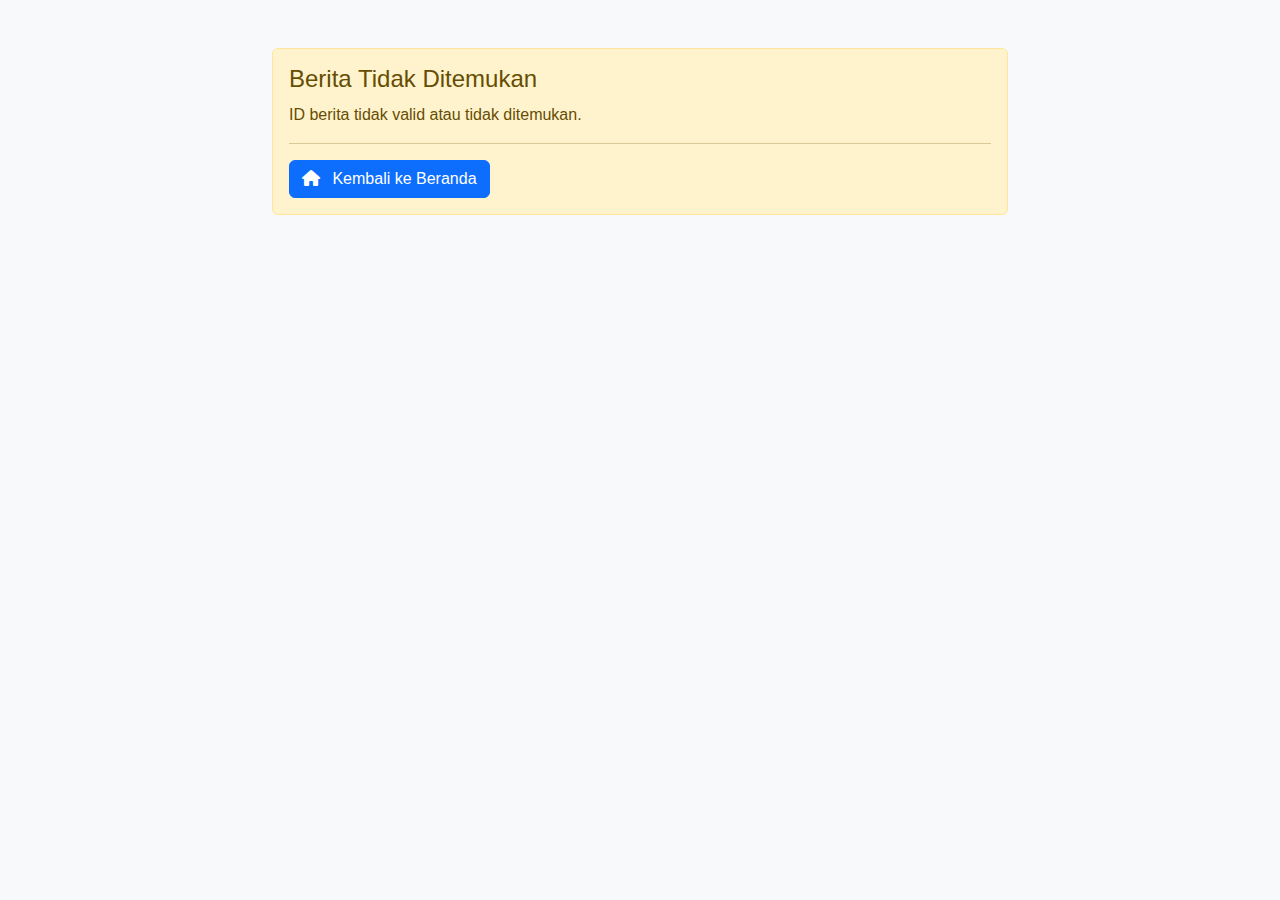
<file: berita-detail.html>
<!DOCTYPE html>
<html lang="id">
<head>
    <meta charset="UTF-8">
    <meta name="viewport" content="width=device-width, initial-scale=1.0">
    <title>Detail Berita - SoloHitz</title>
    <link href="https://cdn.jsdelivr.net/npm/bootstrap@5.3.0/dist/css/bootstrap.min.css" rel="stylesheet">
    <link rel="stylesheet" href="https://cdnjs.cloudflare.com/ajax/libs/font-awesome/6.0.0/css/all.min.css">
    <link rel="stylesheet" href="assets/css/style.css">
</head>
<body>
    <!-- Header dan Navigasi (salin dari index.html) -->
    <header>
        <!-- ... header content ... -->
    </header>

    <!-- Detail Berita Section -->
    <section class="py-5">
        <div class="container">
            <div class="row justify-content-center">
                <div class="col-lg-8">
                    <article id="article-detail">
                        <div class="text-center my-5">
                            <div class="spinner-border text-primary" role="status">
                                <span class="visually-hidden">Memuat...</span>
                            </div>
                            <p class="mt-2">Memuat berita...</p>
                        </div>
                    </article>
                </div>
            </div>
        </div>
    </section>

    <!-- Footer (salin dari index.html) -->
    <footer>
        <!-- ... footer content ... -->
    </footer>

    <script src="https://cdn.jsdelivr.net/npm/bootstrap@5.3.0/dist/js/bootstrap.bundle.min.js"></script>
    <script>
        // Ambil ID artikel dari URL
        const urlParams = new URLSearchParams(window.location.search);
        const articleId = urlParams.get('id');

        // Fungsi untuk memformat tanggal
        function formatDate(dateString) {
            const options = { year: 'numeric', month: 'long', day: 'numeric' };
            return new Date(dateString).toLocaleDateString('id-ID', options);
        }

        // Fungsi untuk memuat detail artikel
        async function loadArticleDetail(id) {
            const articleDetail = document.getElementById('article-detail');
            
            try {
                // Tampilkan loading
                articleDetail.innerHTML = `
                    <div class="text-center my-5">
                        <div class="spinner-border text-primary" role="status">
                            <span class="visually-hidden">Memuat...</span>
                        </div>
                        <p class="mt-2">Memuat berita...</p>
                    </div>
                `;

                // Fetch langsung tanpa proxy (asumsi API mendukung CORS)
                const response = await fetch(`https://solohitz.com/wp-json/wp/v2/posts/${id}?_embed`);
                
                if (!response.ok) {
                    if (response.status === 403) {
                        throw new Error('Akses ditolak (403). Coba akses API langsung atau periksa izin server.');
                    } else if (response.status === 404) {
                        throw new Error('Artikel tidak ditemukan (404).');
                    } else {
                        throw new Error(`Gagal memuat artikel: Status ${response.status}`);
                    }
                }

                const post = await response.json();
                
                // Ekstrak data yang diperlukan
                const featuredImage = post._embedded?.['wp:featuredmedia']?.[0]?.source_url || 'assets/image/bsicentre.jpeg';
                const category = post._embedded?.['wp:term']?.[0]?.[0]?.name || 'Berita';
                const date = formatDate(post.date);
                const title = post.title.rendered;
                const content = post.content.rendered;

                // Update judul halaman
                document.title = `${title} - SoloHitz`;

                // Render konten artikel
                articleDetail.innerHTML = `
                    <nav aria-label="breadcrumb" class="mb-4">
                        <ol class="breadcrumb">
                            <li class="breadcrumb-item"><a href="index.html">Beranda</a></li>
                            <li class="breadcrumb-item"><a href="#" class="category-link" data-category="${category}">${category}</a></li>
                            <li class="breadcrumb-item active" aria-current="page">${title}</li>
                        </ol>
                    </nav>
                    
                    <div class="article-header">
                        <h1 class="article-title">${title}</h1>
                        <div class="article-meta">
                            <span class="article-date">
                                <i class="far fa-calendar-alt"></i> ${date}
                            </span>
                            <span class="article-category">
                                <i class="fas fa-tag"></i>
                                <span class="badge bg-primary">${category}</span>
                            </span>
                        </div>
                    </div>
                    
                    <div class="article-featured-image">
                        <img src="${featuredImage}" alt="${title}" class="img-fluid rounded" onerror="this.src='assets/image/default-news.jpg'">
                    </div>
                    
                    <div class="article-content mt-4">
                        ${content}
                    </div>
                    
                    <div class="mt-5">
                        <a href="index.html" class="btn btn-outline-primary">
                            <i class="fas fa-arrow-left me-2"></i> Kembali ke Beranda
                        </a>
                    </div>
                `;

                // Tambahkan event listener untuk kategori
                const categoryLink = document.querySelector('.category-link');
                if (categoryLink) {
                    categoryLink.addEventListener('click', (e) => {
                        e.preventDefault();
                        console.log('Kategori diklik:', category);
                    });
                }

            } catch (error) {
                console.error('Error:', error);
                articleDetail.innerHTML = `
                    <div class="alert alert-danger" role="alert">
                        <h4 class="alert-heading">Gagal Memuat Berita</h4>
                        <p>${error.message || 'Terjadi kesalahan saat memuat berita. Silakan coba lagi nanti atau periksa koneksi internet Anda.'}</p>
                        <hr>
                        <p class="mb-0">Tips: Jika error 403, coba akses API langsung di browser atau gunakan VPN. Jika tetap gagal, hubungi admin situs.</p>
                        <a href="index.html" class="btn btn-primary mt-3">
                            <i class="fas fa-home me-2"></i> Kembali ke Beranda
                        </a>
                    </div>
                `;
            }
        }

        // Muat artikel saat halaman selesai dimuat
        document.addEventListener('DOMContentLoaded', () => {
            if (articleId) {
                loadArticleDetail(articleId);
            } else {
                document.getElementById('article-detail').innerHTML = `
                    <div class="alert alert-warning" role="alert">
                        <h4 class="alert-heading">Berita Tidak Ditemukan</h4>
                        <p>ID berita tidak valid atau tidak ditemukan.</p>
                        <hr>
                        <a href="index.html" class="btn btn-primary">
                            <i class="fas fa-home me-2"></i> Kembali ke Beranda
                        </a>
                    </div>
                `;
            }
        });
    </script>
</body>
</html>
</file>
<file: assets/css/style.css>
/* Global Styles */
:root {
    --primary-color: #007bff;
    --secondary-color: #6c757d;
    --dark-color: #343a40;
    --light-color: #f8f9fa;
    --success-color: #28a745;
    --danger-color: #dc3545;
    --warning-color: #ffc107;
    --info-color: #17a2b8;
    --body-font: 'Poppins', sans-serif;
    --transition: all 0.3s ease;
}

* {
    margin: 0;
    padding: 0;
    box-sizing: border-box;
}

body {
    font-family: var(--body-font);
    line-height: 1.6;
    color: #333;
    background-color: #f8f9fa;
}

a {
    text-decoration: none;
    transition: var(--transition);
}

a:hover {
    color: var(--primary-color);
}

img {
    max-width: 100%;
    height: auto;
}

/* Header Styles */
.header {
    background: linear-gradient(135deg, #007bff, #00b4d8);
    color: white;
    padding: 15px 0;
    box-shadow: 0 2px 10px rgba(0, 0, 0, 0.1);
    position: sticky;
    top: 0;
    z-index: 1000;
}

.navbar-brand {
    font-size: 1.8rem;
    font-weight: 700;
    letter-spacing: 1px;
}

.navbar-brand span {
    color: #ffc107;
}

.navbar-nav .nav-link {
    font-weight: 500;
    padding: 0.5rem 1rem;
    position: relative;
}

.navbar-nav .nav-link::after {
    content: '';
    position: absolute;
    width: 0;
    height: 2px;
    background: #ffc107;
    bottom: 0;
    left: 50%;
    transform: translateX(-50%);
    transition: var(--transition);
}

.navbar-nav .nav-link:hover::after,
.navbar-nav .nav-link.active::after {
    width: 60%;
}

/* text berjalan */
.hero {
    background: linear-gradient(135deg, #f8f9fa 0%, #e9ecef 100%);
    padding: 0.75rem 0;
    border-bottom: 1px solid #dee2e6;
    position: relative;
    overflow: hidden;
}

.hero h1 {
    color: #2c3e50;
    font-size: 1.4rem;
    white-space: nowrap;
    position: relative;
    padding-right: 1rem;
    margin: 0;
}

.hero h1::after {
    content: '';
    position: absolute;
    right: 0;
    top: 50%;
    transform: translateY(-50%);
    width: 2px;
    height: 30px;
    background-color: #dee2e6;
}

.scrolling-text-wrapper {
    position: relative;
    overflow: hidden;
}

.scrolling-text {
    display: inline-block;
    white-space: nowrap;
    padding-left: 1.5rem;
    animation: scrollText 15s linear infinite;
    color: #0689fb;
    font-size: 0.95rem;
}

@keyframes scrollText {
    0% {
        transform: translateX(100%);
    }
    100% {
        transform: translateX(-100%);
    }
}

/* Container untuk Berita Populer */
#featured-popular-posts {
    margin-top: 3rem;
}

/* Responsive Styles */
@media (max-width: 767.98px) {
    .hero {
        padding: 0.5rem 0;
    }
    
    .hero h1 {
        font-size: 1.2rem;
        padding-right: 0.75rem;
    }
    
    .hero h1::after {
        height: 20px;
    }
    
    .scrolling-text {
        font-size: 0.85rem;
        padding-left: 0.75rem;
        animation: scrollText 15s linear infinite;
    }
}

@media (max-width: 575.98px) {
    .hero {
        padding: 0.5rem 0;
    }
    
    .hero h1 {
        font-size: 1.1rem;
        min-width: 100px;
    }
    
    .scrolling-text {
        font-size: 0.8rem;
        animation: scrollText 1s linear infinite;
    }
}

/* Article Card */
.article-card {
    background: white;
    border-radius: 8px;
    overflow: hidden;
    box-shadow: 0 5px 15px rgba(0, 0, 0, 0.1);
    transition: var(--transition);
    height: 100%;
    display: flex;
    flex-direction: column;
}

.article-card:hover {
    transform: translateY(-5px);
    box-shadow: 0 10px 25px rgba(0, 0, 0, 0.15);
}

.article-image {
    position: relative;
    overflow: hidden;
    height: 200px;
}

.article-image img {
    width: 100%;
    height: 100%;
    object-fit: cover;
    transition: var(--transition);
}

.article-card:hover .article-image img {
    transform: scale(1.05);
}

.badge {
    position: absolute;
    top: 10px;
    right: 10px;
    background-color: var(--primary-color);
    color: white;
    padding: 5px 10px;
    border-radius: 20px;
    font-size: 0.8rem;
    font-weight: 500;
}

.article-content {
    padding: 20px;
    flex-grow: 1;
    display: flex;
    flex-direction: column;
}

.article-meta {
    font-size: 0.85rem;
    color: var(--secondary-color);
    margin-bottom: 10px;
}

.article-meta i {
    margin-right: 5px;
}

.article-title {
    font-size: 1.2rem;
    margin-bottom: 10px;
    font-weight: 600;
    line-height: 1.4;
}

.article-excerpt {
    color: #666;
    margin-bottom: 15px;
    flex-grow: 1;
}

.read-more {
    color: var(--primary-color);
    font-weight: 500;
    display: inline-flex;
    align-items: center;
}

.read-more i {
    margin-left: 5px;
    transition: var(--transition);
}

.read-more:hover i {
    transform: translateX(5px);
}

/* Sidebar */
.sidebar-widget {
    background: white;
    border-radius: 8px;
    padding: 20px;
    margin-bottom: 30px;
    box-shadow: 0 5px 15px rgba(0, 0, 0, 0.05);
}

.widget-title {
    font-size: 1.3rem;
    margin-bottom: 20px;
    padding-bottom: 10px;
    border-bottom: 2px solid #f0f0f0;
    position: relative;
}

.widget-title::after {
    content: '';
    position: absolute;
    bottom: -2px;
    left: 0;
    width: 50px;
    height: 2px;
    background-color: var(--primary-color);
}

.category-list {
    list-style: none;
    padding: 0;
    margin: 0;
}

.category-list li {
    padding: 8px 0;
    border-bottom: 1px dashed #eee;
}

.category-list li:last-child {
    border-bottom: none;
}

.category-list a {
    color: #555;
    display: block;
    transition: var(--transition);
}

.category-list a:hover {
    color: var(--primary-color);
    padding-left: 5px;
}

/* detail berita */
.popular-news {
    background-color: #f8f9fa;
}

.featured-post {
    transition: transform 0.3s ease, box-shadow 0.3s ease;
    border: none;
    border-radius: 10px;
    overflow: hidden;
    box-shadow: 0 4px 6px rgba(0, 0, 0, 0.1);
}

.featured-post:hover {
    transform: translateY(-5px);
    box-shadow: 0 10px 20px rgba(0, 0, 0, 0.15);
}

.featured-post .card-img-top {
    height: 250px;
    object-fit: cover;
    transition: transform 0.3s ease;
}

.featured-post:hover .card-img-top {
    transform: scale(1.03);
}

.featured-post .card-body {
    padding: 1.5rem;
}

.featured-post .card-title {
    margin: 1rem 0;
    font-weight: 600;
    line-height: 1.4;
}

.featured-post .post-meta {
    display: flex;
    align-items: center;
    margin-bottom: 0.5rem;
}

.featured-post .badge {
    font-weight: 500;
    padding: 0.35em 0.65em;
}

.featured-post .btn {
    margin-top: 1rem;
}

/* Gaya untuk modal berita */
#newsModal .modal-content {
    border: none;
    border-radius: 10px;
    overflow: hidden;
}

#newsModal .modal-header {
    background-color: #f8f9fa;
    border-bottom: 1px solid #eee;
    padding: 1.25rem 1.5rem;
}

#newsModal .modal-title {
    font-size: 1.4rem;
    font-weight: 700;
    color: #00000029;
    margin: 0;
}

#newsModal .modal-body {
    padding: 1.5rem;
    max-height: 70vh;
    overflow-y: auto;
}

/* Gaya untuk header artikel di detail berita */
.article-header {
    margin-bottom: 2rem;
}

.article-title {
    font-size: 2.2rem;
    font-weight: 700;
    color: #2c3e50;
    margin-bottom: 1rem;
    line-height: 1.3;
}

.article-meta {
    display: flex;
    align-items: center;
    flex-wrap: wrap;
    gap: 1.5rem;
    margin-bottom: 1.5rem;
    padding-bottom: 1rem;
    border-bottom: 1px solid #eee;
    color: #6c757d;
    font-size: 0.95rem;
}

.article-featured-image {
    margin: 2rem 0;
    border-radius: 8px;
    overflow: hidden;
    box-shadow: 0 4px 12px rgba(0,0,0,0.1);
}

.article-featured-image img {
    width: 100%;
    height: auto;
    display: block;
}

.article-date, .article-category {
    display: flex;
    align-items: center;
    color: #6c757d;
    font-size: 0.9rem;
}

.article-date i, .article-category i {
    margin-right: 0.5rem;
    color: #6c757d;
}

.article-category .badge {
    font-weight: 500;
    padding: 0.4em 0.8em;
}

/* Gaya untuk konten artikel */
.article-content {
    line-height: 1.8;
    color: #333;
    font-size: 1.05rem;
}

.article-content h5 {
    margin-top: 1.75rem;
    margin-bottom: 1rem;
    color: #2c3e50;
    font-weight: 600;
}

.article-content p {
    margin-bottom: 1.25rem;
}

.article-content img {
    max-width: 100%;
    height: auto;
    border-radius: 6px;
    margin: 1.5rem 0;
}


.article-content h2,
.article-content h3,
.article-content h4,
.article-content h5 {
    margin-top: 2rem;
    margin-bottom: 1.25rem;
    color: #2c3e50;
    font-weight: 600;
}

.article-content p {
    margin-bottom: 1.5rem;
}

/* Tombol tutup */
.modal-footer {
    border-top: 1px solid #eee;
    padding: 1rem 1.9rem;
}

/* Responsive */
@media (max-width: 768px) {
    #newsModal .modal-dialog {
        margin: 0.5rem;
    }
    
    .article-title {
        font-size: 1.8rem;
    }
    
    .article-meta {
        flex-direction: column;
        align-items: flex-start;
        gap: 0.75rem;
    }
}

/* .article-featured-image {
    margin-bottom: 1.5rem;
    border-radius: 8px;
    overflow: hidden;
    box-shadow: 0 4px 12px rgba(18, 0, 0, 0.1);
}

.article-featured-image img {
    width: 100%;
    height: auto;
    display: block;
    transition: transform 0.3s ease;
} */

.article-featured-image:hover img {
    transform: scale(1.02);
}

/* Section Title */
.section-title {
    position: relative;
    display: inline-block;
    margin-bottom: 1.5rem;
    font-weight: 700;
    color: #2c3e50;
}

.section-title:after {
    content: '';
    position: absolute;
    left: 0;
    bottom: -10px;
    width: 50px;
    height: 3px;
    background-color: #3498db;
    border-radius: 3px;
}

.title-underline {
    width: 50px;
    height: 3px;
    background-color: #e74c3c;
    margin: 0.5rem 0 1.5rem;
    border-radius: 3px;
}

/* Responsive adjustments */
@media (max-width: 768px) {
    .featured-post .card-img-top {
        height: 200px;
    }
    
    .featured-post .card-title {
        font-size: 1.1rem;
    }
}

/* Footer */
.footer {
    background-color: #1a1a2e;
    color: #fff;
    padding: 60px 0 0;
    margin-top: 50px;
}

.footer-top {
    padding-bottom: 40px;
}

.footer-title {
    color: #fff;
    font-size: 1.3rem;
    margin-bottom: 25px;
    position: relative;
    padding-bottom: 10px;
}

.footer-title::after {
    content: '';
    position: absolute;
    bottom: 0;
    left: 0;
    width: 50px;
    height: 2px;
    background-color: var(--primary-color);
}

.footer p {
    color: #b3b3b3;
    margin-bottom: 20px;
}

.social-links a {
    display: inline-flex;
    align-items: center;
    justify-content: center;
    width: 36px;
    height: 36px;
    background: rgba(255, 255, 255, 0.1);
    color: #fff;
    border-radius: 50%;
    margin-right: 10px;
    transition: var(--transition);
}

.social-links a:hover {
    background: var(--primary-color);
    transform: translateY(-3px);
}

.footer-links {
    list-style: none;
    padding: 0;
}

.footer-links li {
    margin-bottom: 10px;
}

.footer-links a {
    color: #b3b3b3;
    transition: var(--transition);
    display: inline-block;
}

.footer-links a:hover {
    color: var(--primary-color);
    padding-left: 5px;
}

.footer-contact {
    list-style: none;
    padding: 0;
}

.footer-contact li {
    margin-bottom: 15px;
    display: flex;
    align-items: flex-start;
}

.footer-contact i {
    color: var(--primary-color);
    margin-right: 10px;
    margin-top: 5px;
}

.footer-bottom {
    background-color: #0f0f1f;
    padding: 20px 0;
    text-align: center;
}

.footer-bottom p {
    margin: 0;
    color: #b3b3b3;
    font-size: 0.9rem;
}

/* Back to Top Button */
.back-to-top {
    position: fixed;
    bottom: 30px;
    right: 30px;
    width: 50px;
    height: 50px;
    background-color: var(--primary-color);
    color: white;
    border-radius: 50%;
    display: flex;
    align-items: center;
    justify-content: center;
    font-size: 20px;
    opacity: 0;
    visibility: hidden;
    transition: var(--transition);
    z-index: 999;
    box-shadow: 0 5px 15px rgba(0, 0, 0, 0.2);
}

.back-to-top.active {
    opacity: 1;
    visibility: visible;
    bottom: 30px;
}

.back-to-top:hover {
    background-color: #0056b3;
    transform: translateY(-5px);
}

/* Responsive Styles */
@media (max-width: 991.98px) {
    .hero h1 {
        font-size: 2.5rem;
    }
    
    .hero p {
        font-size: 1.1rem;
    }
}

@media (max-width: 767.98px) {
    .hero {
        padding: 60px 0 40px;
    }
    
    .hero h1 {
        font-size: 2rem;
    }
    
    .article-card {
        margin-bottom: 30px;
    }
    
    .sidebar {
        margin-top: 40px;
    }
}

@media (max-width: 575.98px) {
    .navbar-brand {
        font-size: 1.5rem;
    }
    
    .hero h1 {
        font-size: 1.8rem;
    }
    
    .hero p {
        font-size: 1rem;
    }
    
    .footer {
        text-align: center;
    }
    
    .footer-contact li {
        justify-content: center;
    }
    
    .social-links {
        justify-content: center !important;
        margin-top: 20px;
    }
}

/* Animation */
@keyframes fadeInUp {
    from {
        opacity: 0;
        transform: translateY(20px);
    }
    to {
        opacity: 1;
        transform: translateY(0);
    }
}

.animate-fadeInUp {
    animation: fadeInUp 0.6s ease-out forwards;
}
</file>
